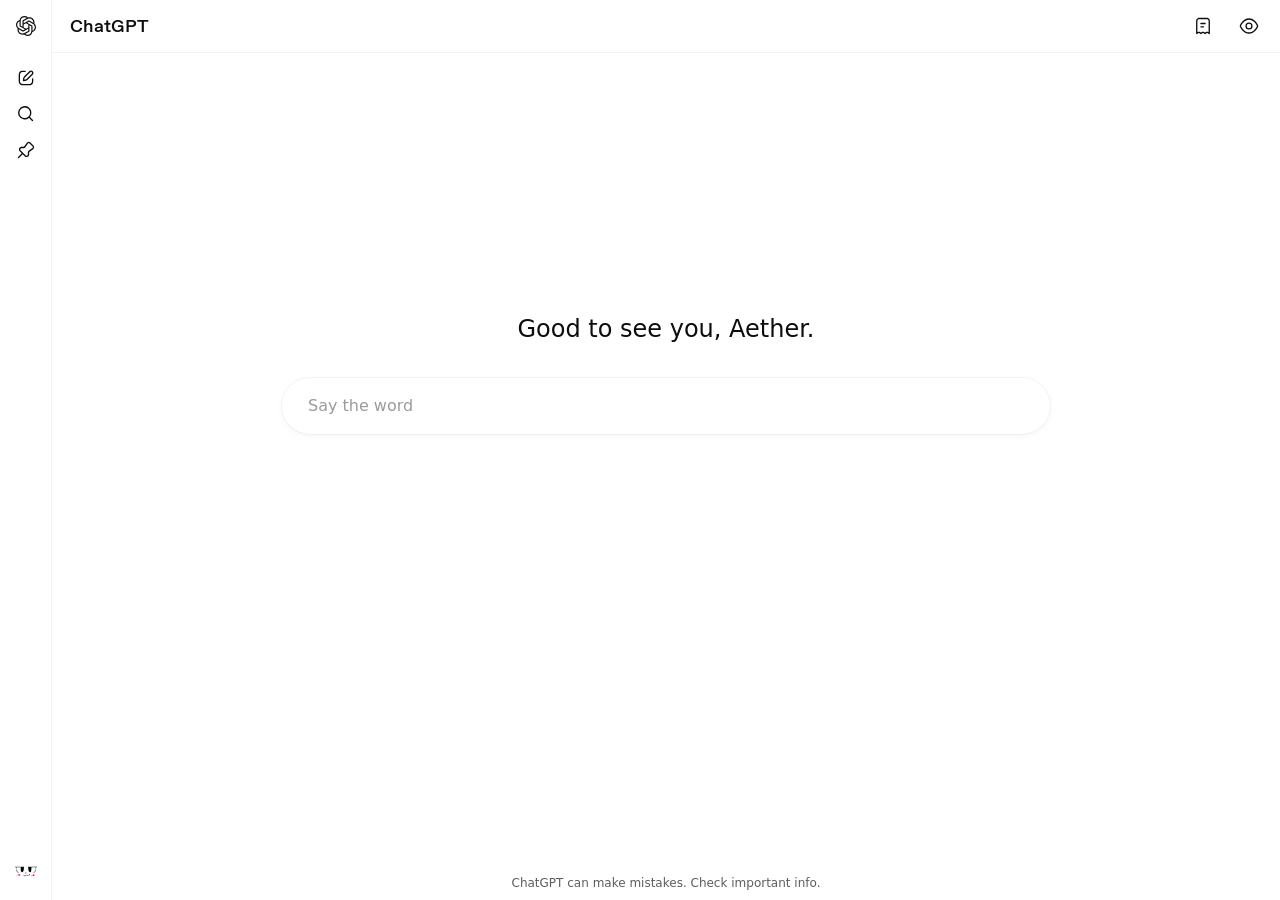
<file: index.html>
<!DOCTYPE html>
<html lang="en-US" dir="ltr" class="light" style="color-scheme: light;">

<head>
    <title>ChatGPT</title>
    <meta charset="UTF-8">
    <meta name="viewport" content="width=device-width, initial-scale=1, viewport-fit=cover">
    <meta name="robots" content="index, follow">
    <meta http-equiv="Content-Type" content="text/html; charset=utf-8">
    <meta name="apple-itunes-app" content="app-id=6448311069">
    <meta name="dd-trace-id" content="931208831391387162">
    <meta name="dd-trace-time" content="1759936557820">
    <meta name="description" content="ChatGPT helps you get answers, find inspiration and be more productive. It is free to use and easy to try. Just ask and ChatGPT can help with writing, learning, brainstorming and more.">
    <meta name="keyword" content="ai chat,ai,chap gpt,chat gbt,chat gpt 3,chat gpt login,chat gpt website,chat gpt,chat gtp,chat openai,chat,chatai,chatbot gpt,chatg,chatgpt login,chatgpt,gpt chat,open ai,openai chat,openai chatgpt,openai">
    <meta property="og:description" content="A conversational AI system that listens, learns, and challenges">
    <meta property="og:url" content="/">
    <meta property="og:site_name" content="ChatGPT">
    <meta property="og:title" content="ChatGPT">
    <meta property="og:image" content="/assets/images/chatgpt-share.webp">
    <script src="/assets/darkmode.js"></script>
    <link rel="icon" href="/assets/images/favicon.svg" type="image/svg+xml">
    <link rel="icon" href="/assets/images/favicon.svg" type="image/svg+xml" media="(prefers-color-scheme: dark)">
    <link rel="apple-touch-icon" sizes="180x180" href="/assets/images/favicon-180x180.webp">
    <link rel="stylesheet" type="text/css" href="/assets/root.min.css">
    <link rel="stylesheet" type="text/css" href="/assets/conversation-small.css">
    <link rel="stylesheet" type="text/css" href="/assets/table-components.css">
    <link rel="stylesheet" type="text/css" href="/assets/custom.css">
</head>
<body class="relative flex h-full w-full flex-row transition-colors">
    <aside id="stage-slideover-sidebar" class="not-printable flex flex-col border-token-border-light relative h-inherit shrink-0 overflow-hidden border-e before:absolute before:inset-0 before:transition before:duration-250 before:starting:opacity-0">
            <div id="stage-sidebar-colapse-bar" class="group/tiny-bar flex h-full w-(--sidebar-rail-width) cursor-e-resize flex-col items-start bg-transparent pb-1.5 motion-safe:transition-colors rtl:cursor-w-resize absolute inset-0">
                <div class="h-header-height flex items-center justify-center">
                    <button onclick="defaultExpand()" title="Open sidebar Ctrl+Shift+S" tabindex="0" data-fill="" class="group __menu-item hoverable gap-1.5 cursor-e-resize rtl:cursor-w-resize">
                        <div class="flex items-center justify-center group-disabled:opacity-50 group-data-disabled:opacity-50 icon">
                            <svg xmlns="http://www.w3.org/2000/svg" width="20" height="20" class="icon -m-1 group-hover/tiny-bar:hidden group-focus-visible:hidden"><use href="/assets/images/sprites-core.svg#blossom" fill="currentColor"></use></svg>
                            <svg xmlns="http://www.w3.org/2000/svg" width="20" height="20" class="icon hidden group-hover/tiny-bar:block group-focus-visible:block"><use href="/assets/images/sprites-core.svg#836f7a" fill="currentColor"></use></svg>
                        </div>
                    </button>
                </div>
                <div class="mt-(--sidebar-section-first-margin-top)">
                    <a href="/" onclick="onClick(event)" title="New chat Ctrl+Shift+O" class="group __menu-item hoverable gap-1.5" tabindex="0" data-fill="" data-link="">
                        <div class="flex items-center justify-center group-disabled:opacity-50 group-data-disabled:opacity-50 icon">
                            <svg xmlns="http://www.w3.org/2000/svg" width="20" height="20" aria-hidden="true" class="icon"><use href="/assets/images/sprites-core.svg#3a5c87" fill="currentColor"></use></svg>
                        </div>
                    </a>
                    <button onclick="popup_searchbar()" title="Search chats Ctrl+K" class="group __menu-item hoverable gap-1.5" tabindex="0" data-fill="">
                        <div class="flex items-center justify-center group-disabled:opacity-50 group-data-disabled:opacity-50 icon">
                            <svg xmlns="http://www.w3.org/2000/svg" width="20" height="20" aria-hidden="true" class="icon"><use href="/assets/images/sprites-core.svg#ac6d36" fill="currentColor"></use></svg>
                        </div>
                    </button>
                    <a href="/?c=0#pin" onclick="onClick(event)" title="Pinned chats" class="group __menu-item hoverable gap-1.5" tabindex="0" data-fill="" data-link="">
                        <div class="flex items-center justify-center group-disabled:opacity-50 group-data-disabled:opacity-50 icon">
                            <svg xmlns="http://www.w3.org/2000/svg" width="20" height="20" aria-hidden="true" class="icon"><use href="/assets/images/sprites-core.svg#23d2ff" fill="currentColor"></use></svg>
                        </div>
                    </a>
                </div>
                <div class="pointer-events-none flex-grow"></div>
                <div class="mb-1">
                    <button onclick="setting_open(event)" tabindex="0" data-fill="" data-size="large" class="group __menu-item gap-2 p-2">
                        <div class="flex items-center justify-center group-disabled:opacity-50 group-data-disabled:opacity-50 icon-lg">
                            <div class="flex overflow-hidden rounded-full select-none bg-gray-500/30 h-6 w-6 shrink-0">
                                <img class="h-6 w-6 shrink-0 object-cover" referrerpolicy="no-referrer" src="/assets/images/user.jpg">
                            </div>
                        </div>
                    </button>
                </div>
            </div>
            <div id="stage-sidebar-expand-bar" class="h-full w-[var(--sidebar-width)] overflow-x-clip overflow-y-auto text-clip whitespace-nowrap">
                <nav class="group/scrollport relative flex h-full w-full flex-1 flex-col overflow-y-auto transition-opacity duration-500 bg-token-bg-elevated-secondary">
                    <div class="short:group-data-scrolled-from-top/scrollport:shadow-(--sharp-edge-top-shadow) bg-token-bg-elevated-secondary sticky top-0 z-30">
                        <div class="touch:px-1.5 px-2">
                            <div class="h-header-height flex items-center justify-between">
                                <button onclick="router('')" class="text-token-text-primary no-draggable hover:bg-token-surface-hover keyboard-focused:bg-token-surface-hover touch:h-10 touch:w-10 flex h-9 w-9 items-center justify-center rounded-lg disabled:opacity-50">
                                    <svg xmlns="http://www.w3.org/2000/svg" width="20" height="20" class="icon"><use href="/assets/images/sprites-core.svg#blossom" fill="currentColor"></use></svg>
                                </button>
                                <span style="display: flex;">
                                    <button onclick="popup_searchbar()" title="Search" data-rtl-flip="" class="text-token-text-tertiary no-draggable hover:bg-token-surface-hover keyboard-focused:bg-token-surface-hover touch:h-10 touch:w-10 flex h-9 w-9 items-center justify-center rounded-lg disabled:opacity-50 no-draggable rtl:cursor-e-resize">
                                        <svg xmlns="http://www.w3.org/2000/svg" width="20" height="20" aria-hidden="true" class="icon"><use fill="currentColor" href="/assets/images/sprites-core.svg#ac6d36"></use></svg>
                                    </button>
                                    <button onclick="defaultColapse()" title="Close sidebar" data-rtl-flip="" class="text-token-text-tertiary no-draggable hover:bg-token-surface-hover keyboard-focused:bg-token-surface-hover touch:h-10 touch:w-10 flex h-9 w-9 items-center justify-center rounded-lg disabled:opacity-50 no-draggable cursor-w-resize rtl:cursor-e-resize">
                                        <svg xmlns="http://www.w3.org/2000/svg" width="20" height="20" class="icon max-md:hidden"><use href="/assets/images/sprites-core.svg#836f7a" fill="currentColor"></use></svg>
                                        <svg xmlns="http://www.w3.org/2000/svg" width="20" height="20" class="icon md:hidden"><use href="/assets/images/sprites-core.svg#85f94b" fill="currentColor"></use></svg>
                                    </button>
                                </span>
                            </div>
                        </div>
                    </div>
                    <div class="group/sidebar-expando-section mb-[var(--sidebar-expanded-section-margin-bottom)]">
                        <aside class="pt-(--sidebar-section-first-margin-top) last:mb-5 tall:sticky tall:top-header-height tall:z-20 not-tall:relative bg-token-bg-elevated-secondary [--sticky-spacer:6px]">
                            <a href="/" onclick="onClick(event)" tabindex="0" data-fill="" class="group __menu-item hoverable" data-link="">
                                <div class="flex min-w-0 items-center gap-1.5">
                                    <div class="flex items-center justify-center group-disabled:opacity-50 group-data-disabled:opacity-50 icon">
                                        <svg xmlns="http://www.w3.org/2000/svg" width="20" height="20" aria-hidden="true" class="icon"><use href="/assets/images/sprites-core.svg#3a5c87" fill="currentColor"></use></svg>
                                    </div>
                                    <div class="flex min-w-0 grow items-center gap-2.5"><div class="truncate">New chat</div></div>
                                </div>
                                <div class="trailing highlight text-token-text-tertiary">
                                    <div class="inline-flex whitespace-pre *:inline-flex *:font-sans *:not-last:after:px-0.5 *:not-last:after:content-['+'] touch:hidden"><kbd title="Control"><span class="min-w-[1em]">Ctrl</span></kbd><kbd title="Shift"><span class="min-w-[1em]">Shift</span></kbd><kbd><span class="min-w-[1em]">O</span></kbd></div>
                                </div>
                            </a>
                            <a href="/?c=0#pin" onclick="onClick(event)" tabindex="0" data-fill="" class="group __menu-item hoverable" data-link="">
                                <div class="flex min-w-0 items-center gap-1.5">
                                    <div class="flex items-center justify-center group-disabled:opacity-50 group-data-disabled:opacity-50 icon">
                                        <svg xmlns="http://www.w3.org/2000/svg" width="20" height="20" aria-hidden="true" class="icon"><use href="/assets/images/sprites-core.svg#23d2ff" fill="currentColor"></use></svg>
                                    </div>
                                    <div class="flex min-w-0 grow items-center gap-2.5"><div class="truncate">Pined chats</div></div>
                                </div>
                            </a>
                        </aside>
                        <a href="/?c=0" onclick="onClick(event)" tabindex="0" data-fill="" class="group hoverable" data-no-hover-bg="true" data-no-contents-gap="true" data-link="">
                            <div class="text-token-text-tertiary __menu-item flex items-center justify-start gap-0.5">
                                <h2 class="__menu-label" data-no-spacing="true">Chats</h2>
                            </div>
                        </a>
                        <div id="history"></div>
                    </div>
                    <div class="grow"></div>
                    <div class="relative sticky bottom-0 z-20 empty:hidden bg-token-bg-elevated-secondary py-1.5 group-data-scrolled-from-end/scrollport:shadow-(--sharp-edge-bottom-shadow)">
                                <div onclick="setting_open(event)" title="Open setting" role="button" type="button" tabindex="0" class="group __menu-item hoverable" data-size="large" style="text-align: inherit;">
                                    <div class="flex min-w-0 items-center gap-2">
                                        <div class="flex items-center justify-center group-disabled:opacity-50 group-data-disabled:opacity-50 icon-lg">
                                            <div class="flex overflow-hidden rounded-full select-none bg-gray-500/30 h-6 w-6 shrink-0">
                                                <!-- <div class="flex h-full w-full items-center justify-center bg-blue-300 text-white dark:bg-blue-500">
                                                    <img class="icon" src="/assets/images/avatar.svg">
                                                </div> -->
                                                <img class="h-6 w-6 shrink-0 object-cover" referrerpolicy="no-referrer" src="/assets/images/user.jpg">
                                            </div>
                                        </div>
                                        <div class="min-w-0">
                                            <div class="flex min-w-0 grow items-center gap-2.5 group-data-no-contents-gap:gap-0"><div id="name-holder" class="truncate"></div></div>
                                            <div class="not-group-data-disabled:text-token-text-tertiary leading-dense mb-0.5 text-xs group-data-sheet-item:mt-0.5 group-data-sheet-item:mb-0"><div class="truncate">Free</div></div>
                                        </div>
                                    </div>
                                </div>
                    </div>
                </nav>
            </div>
    </aside>
    <div id="main" class="focus-visible:outline-0 group/thread @container/thread transition-width h-full w-full relative composer-parent flex flex-col flex-1 overflow-hidden -translate-y-[calc(env(safe-area-inset-bottom,0px)/2)] pt-[calc(env(safe-area-inset-bottom,0px)/2)]">
            <header id="page-header" class="z-10 draggable no-draggable-children sticky top-0 p-2 touch:p-2.5 flex items-center justify-between h-header-height bg-token-main-surface-primary pointer-events-none select-none *:pointer-events-auto motion-safe:transition thread-xl:start-0 thread-xl:end-0 thread-xl:shadow-none! thread-xl:bg-transparent [box-shadow:var(--sharp-edge-top-shadow)]">
                <div id="header-message" class="absolute start-1/2 flex flex-col items-center gap-2 ltr:-translate-x-1/2 rtl:translate-x-1/2"></div>
                <div class="no-draggable flex items-center">
                    <button onclick="defaultExpand()" type="button" class="not-printable md:hidden hover:text-token-text-primary touch:h-10 touch:w-10 inline-flex h-9 w-9 items-center justify-center rounded-md focus:ring-2 focus:ring-white focus:outline-hidden focus:ring-inset active:opacity-50"><svg xmlns="http://www.w3.org/2000/svg" width="20" height="20" class="icon-lg text-token-text-secondary mx-2"><use href="/assets/images/sprites-core.svg#38e54b" fill="currentColor"></use></svg></button>
                    <div class="group flex justify-center items-center gap-1 rounded-lg min-h-9 touch:min-h-10 px-2.5 text-lg font-normal"><div class="header-wordmark">ChatGPT</div></div>
                </div>
                <div id="header-btns" class="flex items-center justify-center"></div>
            </header>
            <main id="scrollable" class="flex flex-col h-full text-base overflow-y-auto grow pb-10 basis-auto pt-(--header-height) -mb-(--composer-overlap-px) [--composer-overlap-px:28px] [scrollbar-gutter:stable_both-edges]" style="--pip-widget-height: 0px;">
                <!-- DATA -->
            </main>
            <footer class="group/thread-bottom-container pointer-events-none relative isolate z-1 w-full basis-auto has-data-has-thread-error:pt-2 has-data-has-thread-error:[box-shadow:var(--sharp-edge-bottom-shadow)] md:border-transparent md:pt-0 dark:border-white/20 md:dark:border-transparent content-fade single-line flex flex-col">
                <div class="text-token-text-secondary relative mt-auto flex min-h-8 w-full items-center justify-center p-2 text-center text-xs md:px-[60px]">
                    <div class="pointer-events-auto">ChatGPT can make mistakes. Check important info.</div>
                </div>
            </footer>
    </div>
    <script>const HTML_FILE_ADDRESS = "/";</script>
    <script src="/assets/marked.min.js"></script>
    <script src="/assets/renderer.js"></script>
    <script src="/assets/defs.js"></script>
    <script src="/assets/setting.js"></script>
    <script src="/assets/script.js"></script>
</body>

</html>
</file>
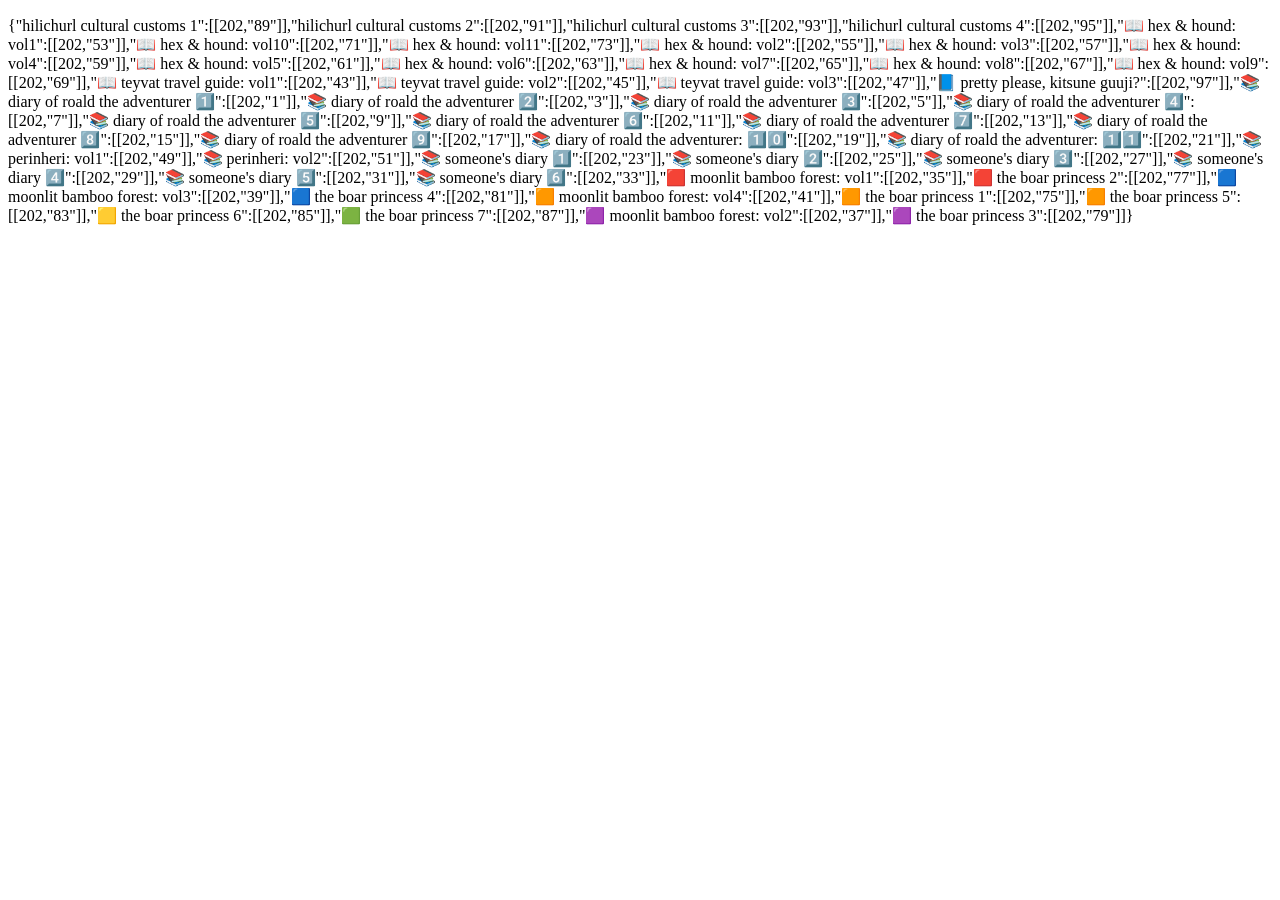
<file: tools/index.html>
<!DOCTYPE html><html><body><p id="demo"></p><script>

"use strict";


const log = (e) => { var _a; const div = document.createElement("div"); div.innerText = e; (_a = document.getElementById("demo")) === null || _a === void 0 ? void 0 : _a.appendChild(div); };
const dict = new Map();
const links = [
    202,
];
function search(json, id) {
    for (const key in json.mapping) {
        if (!Object.hasOwn(json.mapping, key))
            continue;
        const message = json.mapping[key].message;
        if(!message || !message.content)
            continue;
        if(message.content.content_type == "text"){
            if(message.author.role == "user")
            {
                let html = "";
                message.content.parts.forEach((value)=>{
                    html += value;
                });
                html = html.toLowerCase();
                const val = [id,key];
                if (dict.has(html)) {
                    const arr = dict.get(html);
                    arr === null || arr === void 0 ? dict.set(html, new Array(val)) : arr.push(val);
                }
                else {
                    dict.set(html, new Array(val));
                }
            }
        }
    }
}
function process(id) {
    return new Promise((success, reject) => {
        fetch(`/chats/${id}.json`).then((respond) => {
            if (respond.ok)
                respond.json().then((blob) => {
                    search(blob, id);
                    success();
                }, reject);
            else
                reject(respond.statusText);
        }, reject);
    });
}
function mapToObj(map) {
    const obj = {};
    for (let [key, value] of map)
        obj[key] = value;
    return obj;
}
async function iterate() {
    for (let index = 0; index < links.length; index++) {
        const value = links[index];
        await process(value);
    }
    log(JSON.stringify(mapToObj(new Map([...dict.entries()].sort()))));
}
;
iterate();

</script></body></html>
</file>
<file: assets/conversation-small.css>
._wrapper_m72g5_1{border-radius:8px;cursor:pointer;display:inline-flex;height:44px;-webkit-user-select:none;user-select:none;width:44px}._wrapper_m72g5_1>input[type=checkbox]{display:none}._wrapper_m72g5_1{color:var(--icon-secondary)}@media (hover:hover) and (pointer:fine){._wrapper_m72g5_1:hover:not(._disabled_m72g5_16){--hover-background:var(--main-surface-secondary)}}._label_m72g5_22{align-items:center;background-color:var(--hover-background);border-radius:8px;color:var(--text-secondary);display:flex;flex:1;justify-content:center;transition:background-color .1s linear}.active-view-transition.close-thread-sidebar,.active-view-transition.open-thread-sidebar{--vt_model_picker:model-picker;--vt_share_chat_wide_button:share-chat-wide-button;--vt_share_chat_compact_button:share-chat-compact-button;--vt_thread_tools:thread-tools;--thread-extended-info-transition-name:thread-extended-info;--vt-disable-screen-column-transition:none;--vt_toggle_sidebar_opened:toggle-sidebar-icon-opened;--vt_toggle_sidebar_closed:toggle-sidebar-icon-closed;--vt-thread-header-open-canvas:open-canvas-button;--vt-composer-speech-button:composer-speech-button;--vt_new_chat_thread:new-chat-thread;--vt-profile-avatar-thread:profile-avatar-active}@media (prefers-reduced-motion:reduce){:is(.active-view-transition.open-thread-sidebar,.active-view-transition.close-thread-sidebar)::view-transition{display:none}}:is(.active-view-transition.open-thread-sidebar,.active-view-transition.close-thread-sidebar)::view-transition-group(*),:is(.active-view-transition.open-thread-sidebar,.active-view-transition.close-thread-sidebar)::view-transition-new(*),:is(.active-view-transition.open-thread-sidebar,.active-view-transition.close-thread-sidebar)::view-transition-old(*){animation-duration:var(--vt-duration,.3s);animation-timing-function:var(--vt-timing-function,var(--spring-common))}:is(.active-view-transition.open-thread-sidebar,.active-view-transition.close-thread-sidebar)::view-transition-old(composer-speech-button),:is(.active-view-transition.open-thread-sidebar,.active-view-transition.close-thread-sidebar)::view-transition-old(model-picker),:is(.active-view-transition.open-thread-sidebar,.active-view-transition.close-thread-sidebar)::view-transition-old(open-canvas-button),:is(.active-view-transition.open-thread-sidebar,.active-view-transition.close-thread-sidebar)::view-transition-old(share-chat-compact-button),:is(.active-view-transition.open-thread-sidebar,.active-view-transition.close-thread-sidebar)::view-transition-old(share-chat-wide-button),:is(.active-view-transition.open-thread-sidebar,.active-view-transition.close-thread-sidebar)::view-transition-old(thread-tools),:is(.active-view-transition.open-thread-sidebar,.active-view-transition.close-thread-sidebar)::view-transition-old(toggle-sidebar-icon){display:none}:is(.active-view-transition.open-thread-sidebar,.active-view-transition.close-thread-sidebar)::view-transition-new(composer-speech-button),:is(.active-view-transition.open-thread-sidebar,.active-view-transition.close-thread-sidebar)::view-transition-new(model-picker),:is(.active-view-transition.open-thread-sidebar,.active-view-transition.close-thread-sidebar)::view-transition-new(open-canvas-button),:is(.active-view-transition.open-thread-sidebar,.active-view-transition.close-thread-sidebar)::view-transition-new(share-chat-compact-button),:is(.active-view-transition.open-thread-sidebar,.active-view-transition.close-thread-sidebar)::view-transition-new(share-chat-wide-button),:is(.active-view-transition.open-thread-sidebar,.active-view-transition.close-thread-sidebar)::view-transition-new(thread-tools),:is(.active-view-transition.open-thread-sidebar,.active-view-transition.close-thread-sidebar)::view-transition-old(toggle-sidebar-icon){animation:none;height:100%}:is(.active-view-transition.open-thread-sidebar,.active-view-transition.close-thread-sidebar)::view-transition-group(profile-avatar-active){animation:none;z-index:2}:is(.active-view-transition.open-thread-sidebar,.active-view-transition.close-thread-sidebar)::view-transition-new(profile-avatar-active){animation:none}:is(.active-view-transition.open-thread-sidebar,.active-view-transition.close-thread-sidebar)::view-transition-new(thread-extended-info),:is(.active-view-transition.open-thread-sidebar,.active-view-transition.close-thread-sidebar)::view-transition-old(thread-extended-info){height:100%;object-fit:none;overflow:clip}:is(.active-view-transition.open-thread-sidebar,.active-view-transition.close-thread-sidebar)::view-transition-new(thread),:is(.active-view-transition.open-thread-sidebar,.active-view-transition.close-thread-sidebar)::view-transition-old(thread){height:100%;object-fit:none;overflow:clip}:is(.active-view-transition.open-thread-sidebar)::view-transition-old(thread-extended-info){display:none}:is(.active-view-transition.close-thread-sidebar)::view-transition-new(thread-extended-info){display:none}@keyframes _fade_1frq2_1{0%{opacity:0}to{opacity:1}}._markdown_1frq2_10.markdown .katex-error{display:none}._markdown_1frq2_10.markdown .katex-display{animation:_fade_1frq2_1 .4s ease 50ms forwards;opacity:0}._markdown_1frq2_10.markdown p{margin-bottom:0!important}@keyframes _fade-in_m1hgl_1{to{opacity:1}}._root_m1hgl_7 ._fadeIn_m1hgl_8,._root_m1hgl_7 blockquote,._root_m1hgl_7 code,._root_m1hgl_7 hr,._root_m1hgl_7 li,._root_m1hgl_7 pre,._root_m1hgl_7 tr{animation:_fade-in_m1hgl_1 var(--duration,.7s) cubic-bezier(.37,.55,.86,.88) forwards;opacity:0}@media (prefers-reduced-motion:reduce){._root_m1hgl_7 ._fadeIn_m1hgl_8,._root_m1hgl_7 blockquote,._root_m1hgl_7 code,._root_m1hgl_7 hr,._root_m1hgl_7 li,._root_m1hgl_7 pre,._root_m1hgl_7 tr{--duration:0s;opacity:1}}@keyframes _slideUp_1kuxv_21{0%{pointer-events:none;transform:translateY(30vh)}to{pointer-events:auto;transform:translateY(0)}}@keyframes _fadeIn_1kuxv_1{0%{opacity:0}to{opacity:1}}@media (prefers-reduced-motion:no-preference){._slideUp_1kuxv_21{animation:_fadeIn_1kuxv_1 .2s linear forwards,_slideUp_1kuxv_21 .7s var(--spring-common) forwards}}/*! tailwindcss v4.1.13 | MIT License | https://tailwindcss.com */@layer properties{@supports (((-webkit-hyphens:none)) and (not (margin-trim:inline))) or ((-moz-orient:inline) and (not (color:rgb(from red r g b)))){*,::backdrop,:after,:before{--tw-outline-style:solid;--tw-border-style:solid;--tw-shadow:0 0 #0000;--tw-shadow-color:initial;--tw-shadow-alpha:100%;--tw-inset-shadow:0 0 #0000;--tw-inset-shadow-color:initial;--tw-inset-shadow-alpha:100%;--tw-ring-color:initial;--tw-ring-shadow:0 0 #0000;--tw-inset-ring-color:initial;--tw-inset-ring-shadow:0 0 #0000;--tw-ring-inset:initial;--tw-ring-offset-width:0px;--tw-ring-offset-color:#fff;--tw-ring-offset-shadow:0 0 #0000;--tw-leading:initial;--tw-content:""}}}._prosemirror-parent_1b49g_2 .ProseMirror[contenteditable]{--tw-outline-style:none;outline-style:var(--tw-outline-style);outline-style:none;outline-width:0}._fallbackTextarea_1b49g_2,._prosemirror-parent_1b49g_2 .ProseMirror{word-wrap:break-word;font-feature-settings:"liga" 0;-webkit-font-variant-ligatures:none;font-variant-ligatures:none;margin-bottom:calc(var(--spacing,.25rem)*0);margin-top:calc(var(--spacing,.25rem)*4);padding-bottom:calc(var(--spacing,.25rem)*4);padding-top:calc(var(--spacing,.25rem)*0);transform:translateY(-.5px);white-space:pre-wrap;white-space:break-spaces}._fallbackTextarea_1b49g_2,._prosemirror-parent_1b49g_2 .ProseMirror{padding-inline:calc(var(--spacing,.25rem)*0)}._fallbackTextarea_1b49g_2{--tw-ring-shadow:var(--tw-ring-inset,)0 0 0 calc(var(--tw-ring-offset-width))var(--tw-ring-color,currentcolor);background-color:#0000;border-style:var(--tw-border-style);border-width:0;box-shadow:var(--tw-inset-shadow),var(--tw-inset-ring-shadow),var(--tw-ring-offset-shadow),var(--tw-ring-shadow),var(--tw-shadow);box-sizing:content-box;color:var(--text-primary);display:block;height:calc(var(--spacing,.25rem)*10);resize:none;width:100%}._fallbackTextarea_1b49g_2::placeholder{color:var(--text-tertiary);padding-inline-start:1px}._fallbackTextarea_1b49g_2{height:1lh}@container thread (min-width:640px){:is(._prosemirror-parent_1b49g_2[data-size=lg] .ProseMirror,._prosemirror-parent_1b49g_2[data-size=lg] ._fallbackTextarea_1b49g_2){font-size:var(--text-lg,1.125rem);line-height:var(--tw-leading,var(--text-lg--line-height,1.55556));margin-top:calc(var(--spacing,.25rem)*3.5);padding-bottom:calc(var(--spacing,.25rem)*3.5);white-space:pre-wrap}:is(._prosemirror-parent_1b49g_2[data-size=xl] .ProseMirror,._prosemirror-parent_1b49g_2[data-size=xl] ._fallbackTextarea_1b49g_2){font-size:var(--text-xl,1.25rem);line-height:var(--tw-leading,var(--text-xl--line-height,1.4));margin-top:calc(var(--spacing,.25rem)*3.5);padding-bottom:calc(var(--spacing,.25rem)*3.5);white-space:pre-wrap}}._prosemirror-parent_1b49g_2.ProseMirror br{--tw-leading:normal;line-height:normal}._prosemirror-parent_1b49g_2.default-browser .placeholder:after{--tw-content:attr(data-placeholder);color:var(--text-tertiary);content:var(--tw-content);cursor:text;pointer-events:none;position:relative}[dir=ltr] ._prosemirror-parent_1b49g_2.default-browser .placeholder:after{padding-left:1px}[dir=rtl] ._prosemirror-parent_1b49g_2.default-browser .placeholder:after{padding-right:1px}._prosemirror-parent_1b49g_2.firefox .placeholder:before{--tw-content:attr(data-placeholder);color:var(--text-tertiary);content:var(--tw-content);cursor:text;pointer-events:none;position:absolute}[dir=ltr] ._prosemirror-parent_1b49g_2.firefox .placeholder:before{padding-left:1px}[dir=rtl] ._prosemirror-parent_1b49g_2.firefox .placeholder:before{padding-right:1px}._prosemirror-parent_1b49g_2.default-browser .placeholder .ProseMirror-trailingBreak{display:none!important}._prosemirror-parent_1b49g_2 p{white-space:pre-wrap}._prosemirror-parent_1b49g_2 p.placeholder{overflow:hidden;text-overflow:ellipsis;white-space:nowrap}.screen-arch ._prosemirror-parent_1b49g_2 p.placeholder{view-transition-name:var(--vt-composer-placeholder);width:fit-content}._prosemirror-parent_1b49g_2 .ProseMirror-separator{display:none!important}._prosemirror-parent_1b49g_2 .pm-bracket-tag{align-items:center;background-color:#2f7cf51a;border-radius:var(--radius-md,.375rem);color:#2f7cf5;cursor:pointer;display:inline-flex;max-width:16rem;overflow:hidden;padding-block:calc(var(--spacing,.25rem)*.5);padding-inline:calc(var(--spacing,.25rem)*1);text-overflow:ellipsis;white-space:nowrap}@media (hover:hover){._prosemirror-parent_1b49g_2 .pm-bracket-tag:hover{background-color:#e5f3ff}._prosemirror-parent_1b49g_2 .pm-bracket-tag:hover{color:#0285ff}}._prosemirror-parent_1b49g_2 .pm-bracket-tag--hidden{display:none}._prosemirror-parent_1b49g_2 [data-template-input-container]{color:inherit;display:inline-block;font:inherit;letter-spacing:inherit;line-height:inherit;min-width:0;-webkit-text-decoration:inherit;text-decoration:inherit;text-transform:inherit;vertical-align:baseline}._prosemirror-parent_1b49g_2 .pm-template-input{-webkit-appearance:none;appearance:none;background-color:#eff6ff;border:1px solid #0000;border-radius:var(--radius-md,.375rem);box-shadow:none;box-sizing:content-box;color:#2f7cf5;display:inline-block;font:inherit;letter-spacing:inherit;line-height:inherit;max-width:none;min-width:0;outline:0;padding-block:2px;padding-inline:6px;white-space:nowrap;width:auto}:is(._prosemirror-parent_1b49g_2 .pm-template-input:focus,._prosemirror-parent_1b49g_2 .pm-template-input:focus-visible,._prosemirror-parent_1b49g_2 .pm-template-input:active){background-color:#eff6ff;border-color:#0000;border-radius:var(--radius-md,.375rem);box-shadow:none;outline:0;padding-block:2px;padding-inline:6px}._prosemirror-parent_1b49g_2 .pm-template-input::placeholder{color:#1e3a8a80}@property --tw-outline-style{syntax:"*";inherits:false;initial-value:solid}@property --tw-border-style{syntax:"*";inherits:false;initial-value:solid}@property --tw-shadow{syntax:"*";inherits:false;initial-value:0 0 #0000}@property --tw-shadow-color{syntax:"*";inherits:false}@property --tw-shadow-alpha{syntax:"<percentage>";inherits:false;initial-value:100%}@property --tw-inset-shadow{syntax:"*";inherits:false;initial-value:0 0 #0000}@property --tw-inset-shadow-color{syntax:"*";inherits:false}@property --tw-inset-shadow-alpha{syntax:"<percentage>";inherits:false;initial-value:100%}@property --tw-ring-color{syntax:"*";inherits:false}@property --tw-ring-shadow{syntax:"*";inherits:false;initial-value:0 0 #0000}@property --tw-inset-ring-color{syntax:"*";inherits:false}@property --tw-inset-ring-shadow{syntax:"*";inherits:false;initial-value:0 0 #0000}@property --tw-ring-inset{syntax:"*";inherits:false}@property --tw-ring-offset-width{syntax:"<length>";inherits:false;initial-value:0}@property --tw-ring-offset-color{syntax:"*";inherits:false;initial-value:#fff}@property --tw-ring-offset-shadow{syntax:"*";inherits:false;initial-value:0 0 #0000}@property --tw-leading{syntax:"*";inherits:false}@property --tw-content{syntax:"*";inherits:false;initial-value:""}._leadingBar_sbmq2_1{box-shadow:0 1px 0 transparent;@keyframes _add-top-shadow_sbmq2_1{0%{box-shadow:0 1px 0 transparent}0.1%,to{box-shadow:0 1px 0 var(--border-sharp)}}animation-range:0 1px;animation:_add-top-shadow_sbmq2_1 linear both}._leadingBarScrollAnimation_sbmq2_19{animation-timeline:scroll()}._trailingBar_sbmq2_23{box-shadow:0 -1px 0 transparent;@keyframes _add-bottom-shadow_sbmq2_1{0%,99.9%{box-shadow:0 -1px 0 var(--border-sharp)}to{box-shadow:0 -1px 0 transparent}}animation-range:0 1px;animation:_add-bottom-shadow_sbmq2_1 linear both}._trailingBarScrollAnimation_sbmq2_41{animation-timeline:scroll()}._primary_sbmq2_45{background-color:var(--bar-background-color,var(--main-surface-primary))}._screen_c7xqp_1{display:var(--screen-display,grid);grid-template-areas:"leading" "content" "trailing" "keyboard";grid-template-columns:minmax(0,1fr);grid-template-rows:max-content 1fr max-content auto}@supports not (overflow:clip){._screen_c7xqp_1{overflow:var(--screen-overflow,hidden auto)}}@supports (overflow:clip){._screen_c7xqp_1{overflow:var(--screen-overflow,clip auto)}}._screen_c7xqp_1{padding-top:calc(var(--screen-anchor-top) + var(--screen-top-offset, 0px));scrollbar-gutter:var(--screen-scrollbar-gutter-override,stable);width:100%}._screen_c7xqp_1 [slot=content]{grid-area:content;padding-inline:var( --screen-content-inline-padding,var(--screen-inline-padding) );position:var(--screen-content-position,relative)}._screen_c7xqp_1 [slot=leading]{grid-area:leading;min-width:var(--screen-leading-slot-min-width);overflow:var(--screen-leading-slot-overflow);position:-webkit-sticky;position:sticky;top:var(--screen-leading-slot-top,0);z-index:var(--screen-leading-slot-z-index,20)}._screen_c7xqp_1 [slot=trailing]{bottom:var(--keyboard-safe-area-bottom,0);grid-area:trailing;padding-inline:var( --screen-trailing-inline-padding,var(--screen-inline-padding) );position:-webkit-sticky;position:sticky;z-index:var(--screen-leading-slot-z-index,20)}._screen_c7xqp_1 [slot=keyboard]{background:#fcfcfc;bottom:0;grid-area:keyboard;height:var(--keyboard-safe-area-bottom,0);position:-webkit-sticky;position:sticky}._screen_c7xqp_1:where([screen-anchor=vertical],[screen-anchor=top]){--safe-area-top: calc(env(titlebar-area-y, 0px) + env(safe-area-inset-top, 0px)) ;--screen-anchor-top:var(--safe-area-top)}._screen_c7xqp_1:where([screen-anchor=vertical],[screen-anchor=bottom]){--safe-area-bottom:env(safe-area-inset-bottom,0px);--keyboard-safe-area-bottom:max(var(--screen-keyboard-height),env(keyboard-inset-height,0px));--screen-anchor-bottom:var(--safe-area-bottom)}@keyframes _fade_4f9by_7{to{opacity:1}}._fadeIn_4f9by_7{animation:_fade_4f9by_7 var(--duration,0s) cubic-bezier(.37,.55,.86,.88) forwards var(--delay,0s);animation-iteration-count:1;opacity:0}@media (prefers-reduced-motion:reduce){._fadeIn_4f9by_7{--duration:0s;opacity:1}}._marker_4f9by_21._hidden_4f9by_21{display:none}._marker_4f9by_21._animate_4f9by_25{animation:_fade_4f9by_7 var(--duration,0s) cubic-bezier(.37,.55,.86,.88) forwards var(--delay,0s);animation-iteration-count:1;opacity:0}@media (prefers-reduced-motion:reduce){._marker_4f9by_21._animate_4f9by_25{--duration:0s;opacity:1}}._threadRoot_1y3t0_1{--thread-safe-area-height:calc(100lvh - var(--thread-safe-area-inset-top) - var(--thread-safe-area-inset-bottom));--thread-safe-area-inset-top:calc(var(--header-height) + env(safe-area-inset-top, 0px));--thread-safe-area-inset-bottom:calc(var(--thread-footer-height, 150px) + var(--screen-keyboard-height, 0px) + env(safe-area-inset-bottom, 0px))}._threadGutter_1y3t0_22{--thread-end-gutter-active-height:calc(var(--thread-safe-area-height) - var(--thread-stream-context-height) - var(--thread-turn-vertical-padding)*2);--thread-stream-context-height:max(2.75rem + 2 * var(--thread-turn-vertical-padding),1/3 * var(--thread-safe-area-height));--thread-turn-vertical-padding:1.25rem}@keyframes _slide-up_rfdtn_1{0%{opacity:0;translate:0 20vw}}@keyframes _slide-down_rfdtn_1{to{opacity:0;translate:0 20vw}}@keyframes _pinnedOldFastFade_rfdtn_1{0%{opacity:1}20%{opacity:0}to{opacity:0}}._page-to-page-transition_rfdtn_26:not(.active-view-transition){@view-transition{navigation:auto}}._page-to-page-transition_rfdtn_26{view-transition-name:none}._page-to-page-transition_rfdtn_26 body{view-transition-name:page}@media (prefers-reduced-motion:reduce){._page-to-page-transition_rfdtn_26::view-transition{display:none}}._page-to-page-transition_rfdtn_26::view-transition-old(header),._page-to-page-transition_rfdtn_26::view-transition-old(sidebar){display:none}._page-to-page-transition_rfdtn_26::view-transition-new(header),._page-to-page-transition_rfdtn_26::view-transition-new(sidebar){animation:none}._page-to-page-transition_rfdtn_26::view-transition-image-pair(active-image),._page-to-page-transition_rfdtn_26::view-transition-new(active-image),._page-to-page-transition_rfdtn_26::view-transition-old(active-image){height:100%}._page-to-page-transition_rfdtn_26::view-transition-image-pair(page-title),._page-to-page-transition_rfdtn_26::view-transition-new(page-title),._page-to-page-transition_rfdtn_26::view-transition-old(page-title){height:100%}._page-to-page-transition_rfdtn_26::view-transition-image-pair(acive-image),._page-to-page-transition_rfdtn_26::view-transition-new(acive-image),._page-to-page-transition_rfdtn_26::view-transition-old(acive-image){height:100%}._page-to-page-transition_rfdtn_26::view-transition-group(*),._page-to-page-transition_rfdtn_26::view-transition-new(*),._page-to-page-transition_rfdtn_26::view-transition-old(*){animation-duration:.4s;animation-timing-function:var(--spring-fast)}._page-to-page-transition_rfdtn_26.from-library.to-conversation,._page-to-page-transition_rfdtn_26.from-lightbox.to-conversation{--vt-active-image:active-image}:is(._page-to-page-transition_rfdtn_26.to-home,._page-to-page-transition_rfdtn_26.from-landing-page)::view-transition-new(composer){animation:none}._page-to-page-transition_rfdtn_26.from-landing-page,._page-to-page-transition_rfdtn_26.to-landing-page{--vt-page-header:header;--vt-splash-screen-headline:page-title;--vt-tool-page-title:page-title;--vt-composer:composer;--sidebar-slideover:sidebar}._page-to-page-transition_rfdtn_26.to-landing-page::view-transition-new(page){animation:_slide-up_rfdtn_1 .4s var(--spring-fast)}._composer-slide_rfdtn_111{--vt-composer:composer}._composer-slide_rfdtn_111::view-transition-group(composer),._composer-slide_rfdtn_111::view-transition-old(composer){animation-duration:.5s;animation-timing-function:var(--spring-fast)}._grid-item_rfdtn_121{--vt-grid-item:grid-item}._grid-item_rfdtn_121::view-transition-new(grid-item),._grid-item_rfdtn_121::view-transition-old(grid-item){animation-duration:.5s;animation-timing-function:var(--spring-fast);height:100%;object-fit:fill;transform-origin:center;width:100%}._pinned-widget_rfdtn_135{--vt-composer:composer;--vt-disclaimer:disclaimer}._pinned-widget_rfdtn_135::view-transition,._pinned-widget_rfdtn_135::view-transition-group(pinned-kanzi-widget),._pinned-widget_rfdtn_135::view-transition-image-pair(pinned-kanzi-widget),._pinned-widget_rfdtn_135::view-transition-new(pinned-kanzi-widget),._pinned-widget_rfdtn_135::view-transition-old(pinned-kanzi-widget){background:transparent}._pinned-widget_rfdtn_135::view-transition-old(pinned-kanzi-widget){animation-duration:.1s;animation-name:_pinnedOldFastFade_rfdtn_1;animation-timing-function:var(--spring-fast);height:100%;object-fit:fill;transform-origin:center;width:100%}._pinned-widget_rfdtn_135::view-transition-new(pinned-kanzi-widget){animation-duration:.2s;animation-timing-function:var(--spring-fast);height:100%;object-fit:fill;transform-origin:center;width:100%}._pinned-widget_rfdtn_135::view-transition-group(composer),._pinned-widget_rfdtn_135::view-transition-old(composer){z-index:999}._pinned-widget_rfdtn_135::view-transition-group(disclaimer),._pinned-widget_rfdtn_135::view-transition-old(disclaimer){z-index:999}._pinned-widget_rfdtn_135._becoming-inline_rfdtn_179::view-transition-old(pinned-kanzi-widget){animation-delay:.1s;animation-duration:.25s}._pinned-widget_rfdtn_135._becoming-inline_rfdtn_179::view-transition-new(pinned-kanzi-widget){animation-delay:.1s;animation-duration:50ms}._becoming-inline_rfdtn_179{--vt-becoming-inline:1}._pinned-widget_rfdtn_135._becoming-pinned_rfdtn_200::view-transition-old(pinned-kanzi-widget){animation-delay:0ms;animation-duration:.35s;animation-timing-function:var(--spring-fast)}._pinned-widget_rfdtn_135._becoming-pinned_rfdtn_200::view-transition-new(pinned-kanzi-widget){animation-delay:0ms;animation-duration:.1s;animation-timing-function:var(--spring-fast)}._becoming-pinned_rfdtn_200{--vt-becoming-pinned:1}._fullscreen-widget-composer-transition_rfdtn_219{--vt-composer:composer}._fullscreen-widget-composer-transition_rfdtn_219::view-transition-new(composer),._fullscreen-widget-composer-transition_rfdtn_219::view-transition-old(composer){animation-duration:.25s;animation-timing-function:var(--spring-fast);height:100%;object-fit:fill;transform-origin:center;width:100%}._fullscreen-popover-thread-closing-transition_rfdtn_234,._fullscreen-popover-thread-opening-transition_rfdtn_233{--vt-composer:composer}:is(._fullscreen-popover-thread-opening-transition_rfdtn_233,._fullscreen-popover-thread-closing-transition_rfdtn_234)::view-transition-group(composer),:is(._fullscreen-popover-thread-opening-transition_rfdtn_233,._fullscreen-popover-thread-closing-transition_rfdtn_234)::view-transition-old(composer){z-index:999}._fullscreen-popover-thread-opening-transition_rfdtn_233::view-transition-new(fullscreen-popover-thread){animation:_popover-thread-enter_rfdtn_1 .3s var(--spring-fast) both;transform-origin:bottom center;z-index:0}._fullscreen-popover-thread-closing-transition_rfdtn_234::view-transition-old(fullscreen-popover-thread){animation:_popover-thread-exit_rfdtn_1 .3s var(--spring-fast) both;transform-origin:bottom center;z-index:0}@keyframes _popover-thread-enter_rfdtn_1{0%{opacity:0;transform:scale(.98)}to{opacity:1;transform:scale(1)}}@keyframes _popover-thread-exit_rfdtn_1{0%{opacity:1;transform:scale(1)}to{opacity:0;transform:scale(.98)}}._main_vose0_1 .prose{-webkit-box-orient:vertical;-webkit-line-clamp:3;display:-webkit-box;overflow:hidden}
</file>
<file: assets/table-components.css>
.TyagGW_tableContainer,._tableContainer_1rjym_1{--thread-content-width:min(calc(100cqw - var(--thread-content-margin, 0)*2),var(--thread-content-max-width));--thread-gutter-size:calc((100cqw - var(--thread-content-width))/2);margin-inline:calc(var(--thread-gutter-size)*-1);overflow-x:auto;scrollbar-width:none;width:100cqw}.TyagGW_tableWrapper,._tableWrapper_1rjym_13{margin-inline:var(--thread-gutter-size) var(--thread-content-margin);pointer-events:auto}
</file>
<file: assets/custom.css>
@media not all and (min-width: 48rem) { 
    #stage-slideover-sidebar {
        position: absolute;
        z-index: 20;
    }
    #stage-slideover-sidebar:not(.unfocused) {
        width: 100% !important;
    }
    .light #stage-slideover-sidebar:before {
        background-color: lab(97.9257% -.0000596046 .0000119209/.5);
    }
    .dark #stage-slideover-sidebar:before {
        background-color: lab(0% 0 0/.5);
    }
    #stage-slideover-sidebar.unfocused {
        display: none;
    }
    #stage-sidebar-expand-bar {
        --tw-shadow: 0 0 64px 0 var(--tw-shadow-color,#00000012);
        box-shadow: var(--tw-inset-shadow),var(--tw-inset-ring-shadow),var(--tw-ring-offset-shadow),var(--tw-ring-shadow),var(--tw-shadow);
        border-right-style: var(--tw-border-style);
        border-right-width: 1px;
    }
    .dark #stage-sidebar-expand-bar {
        border-color: #212121;
    }
    .light #stage-sidebar-expand-bar {
        border-color: #e3e3e3;
    }
}

.markdown a {
    vertical-align: baseline;
    text-decoration-line: underline !important;
    text-underline-offset: 2px;
    text-decoration-style: dotted;
    text-decoration-thickness: 1px;
    display: inline;
}
.markdown > pre {
    font-size: 0.765625em;
    border-color: var(--border-light);
    border-style: var(--tw-border-style);
    border-width: 1px;
    border-radius: var(--radius-3xl);
    background-color: var(--bg-elevated-secondary);
    padding: calc(var(--spacing) * 3) calc(var(--spacing) * 5) calc(var(--spacing) * 3);
}
.markdown > pre code {
    padding-top: calc(var(--spacing) * 3);
    padding-inline-end: calc(var(--spacing) * 11);
}
code > pre {
  display: block;
  padding-inline-start: calc(var(--spacing)*8);
}

@container thread (max-width: 80rem) {
    .dark #page-header {
        background-color: #21212173;
    }
    .light #page-header {
        background-color: #ffffff9c;
    }
    #page-header {
        backdrop-filter: blur(3px);
    }
}
.dark .transparence {
    background-color: #21212173;
}
.light .transparence {
    background-color: #ffffff9c;
}
.transparence {
    backdrop-filter: blur(3px);
}

@media print {
    html, body { height: unset !important }
    html, body { min-height: 100% !important }
    .not-printable { display: none !important }
}

.text-message {
    font-family: "OpenAI Sans", ui-sans-serif, -apple-system, system-ui, "Segoe UI", Helvetica, "Apple Color Emoji", Arial, sans-serif, "Segoe UI Emoji", "Segoe UI Symbol";
}

#page-header {
    position: absolute;
    width: 100%;
}

#prompt-textarea:focus {
  outline: none;
}

@media not all and (min-width:40rem) {
    .max-sm\:bottom-full {
        bottom: 100%;
    }
}

@media (min-width:40rem) {
    .sm\:top-full {
        top: 100%;
    }
    .sm\:min-h-\[calc\(42svh-var\(--header-height\)\)\] {
        min-height: calc(42svh - var(--header-height));
    }
}

.header-wordmark {
    font-family: OpenAI Sans, sans-serif;
    font-weight: var(--font-weight-semibold);
}

img.not-prose {
    max-width: none !important;
    max-height: none !important;
}

.toast-root {
    width: 100%;
    position: absolute;
    z-index: 1;
}

.h-inherit {
    height: inherit;
}

html:not(.screen-arch) .screen-arch\:visible {
    display: none !important;
}
#main.hide-answer       .answer-switch svg:nth-child(1) { display: none !important; }
#main:not(.hide-answer) .answer-switch svg:nth-child(2)  { display: none !important; }
#main.hide-answer article[data-turn=assistant] { display: none !important; }
#main.hide-answer #scrollable {
    padding-bottom: 90vh;
}
:root {
    --custom-theme-user-msg-bg:                         #ffe8f3;
    --custom-theme-user-msg-text:                       #4d1f34;
    --custom-theme-submit-btn-bg:                       #ff66ad;
    --custom-theme-submit-btn-text:                     #fff;
    --custom-theme-secondary-btn-bg:                    #ffe8f3;
    --custom-theme-secondary-btn-text:                  #4d1f34;
    --custom-theme-user-selection-bg:                   #ff8cc159;
    --custom-theme-attribution-highlight-bg:            #ffeeb8;
    --custom-theme-entity-accent:                       #e04c91;
}
.dark,
.light .dark {
    --custom-theme-user-msg-bg:                         #963c67;
    --custom-theme-user-msg-text:                       #fff4f9;
    --custom-theme-submit-btn-bg:                       #e04c91;
    --default-theme-submit-btn-text:                    #000;
    --custom-theme-secondary-btn-bg:                    #ba437a;
    --custom-theme-secondary-btn-text:                  #fff4f9;
    --custom-theme-user-selection-bg:                   #ff66ad99;
    --custom-theme-entity-accent:                       #ff8cc1;
}
html.mini-root.light,
html.mini-root.light .markdown.prose.light {
    --custom-theme-interactive-label-accent:            #ff66ad;
    --custom-theme-interactive-bg-accent-default:       #ffe8f3;
    --custom-theme-interactive-bg-accent-hover:         #ffd4e8;
    --custom-theme-interactive-bg-accent-muted-hover:   #ffe8f3;
    --custom-theme-interactive-bg-accent-muted-context: #ffe8f380;
    --custom-theme-interactive-bg-accent-press:         #ffbada;
    --custom-theme-interactive-bg-accent-muted-press:   #ffd4e8;
    --custom-theme-interactive-bg-accent-inactive:      #ffe8f3;
}
html.mini-root.dark,
html.mini-root.dark .markdown.prose.dark {
    --custom-theme-interactive-label-accent:            #ffbada;
    --custom-theme-interactive-bg-accent-default:       #6e2c4a;
    --custom-theme-interactive-bg-accent-hover:         #963c67;
    --custom-theme-interactive-bg-accent-muted-hover:   #6e2c4a;
    --custom-theme-interactive-bg-accent-muted-context: #6e2c4a80;
    --custom-theme-interactive-bg-accent-press:         #ba437a;
    --custom-theme-interactive-bg-accent-muted-press:   #963c67;
    --custom-theme-interactive-bg-accent-inactive:      #6e2c4a;
}
[data-chat-theme=custom],
[data-chat-theme=custom] .dark {
    --theme-user-msg-bg:                    var(--custom-theme-user-msg-bg);
    --theme-user-msg-text:                  var(--custom-theme-user-msg-text);
    --theme-submit-btn-bg:                  var(--custom-theme-submit-btn-bg);
    --theme-submit-btn-text:                var(--custom-theme-submit-btn-text);
    --theme-secondary-btn-bg:               var(--custom-theme-secondary-btn-bg);
    --theme-secondary-btn-text:             var(--custom-theme-secondary-btn-text);
    --theme-user-selection-bg:              var(--custom-theme-user-selection-bg);
    --theme-attribution-highlight-bg:       var(--custom-theme-user-selection-bg);
    --theme-entity-accent:                  var(--custom-theme-entity-accent);
}
[data-chat-theme=custom].mini-root,
[data-chat-theme=custom].mini-root .dark {
    --interactive-bg-accent-default:        var(--custom-theme-interactive-bg-accent-default) !important;
    --interactive-bg-accent-hover:          var(--custom-theme-interactive-bg-accent-hover) !important;
    --interactive-bg-accent-muted-hover:    var(--custom-theme-interactive-bg-accent-muted-hover) !important;
    --interactive-bg-accent-muted-context:  var(--custom-theme-interactive-bg-accent-muted-context) !important;
    --interactive-bg-accent-press:          var(--custom-theme-interactive-bg-accent-press) !important;
    --interactive-bg-accent-muted-press:    var(--custom-theme-interactive-bg-accent-muted-press) !important;
    --interactive-bg-accent-inactive:       var(--custom-theme-interactive-bg-accent-inactive) !important;
    --interactive-label-accent-default:     var(--custom-theme-interactive-label-accent) !important;
    --interactive-label-accent-hover:       var(--custom-theme-interactive-label-accent) !important;
    --interactive-label-accent-press:       var(--custom-theme-interactive-label-accent) !important;
    --interactive-label-accent-inactive:    var(--custom-theme-interactive-label-accent) !important;
    --interactive-label-accent-selected:    var(--custom-theme-interactive-label-accent) !important;
}
</file>
